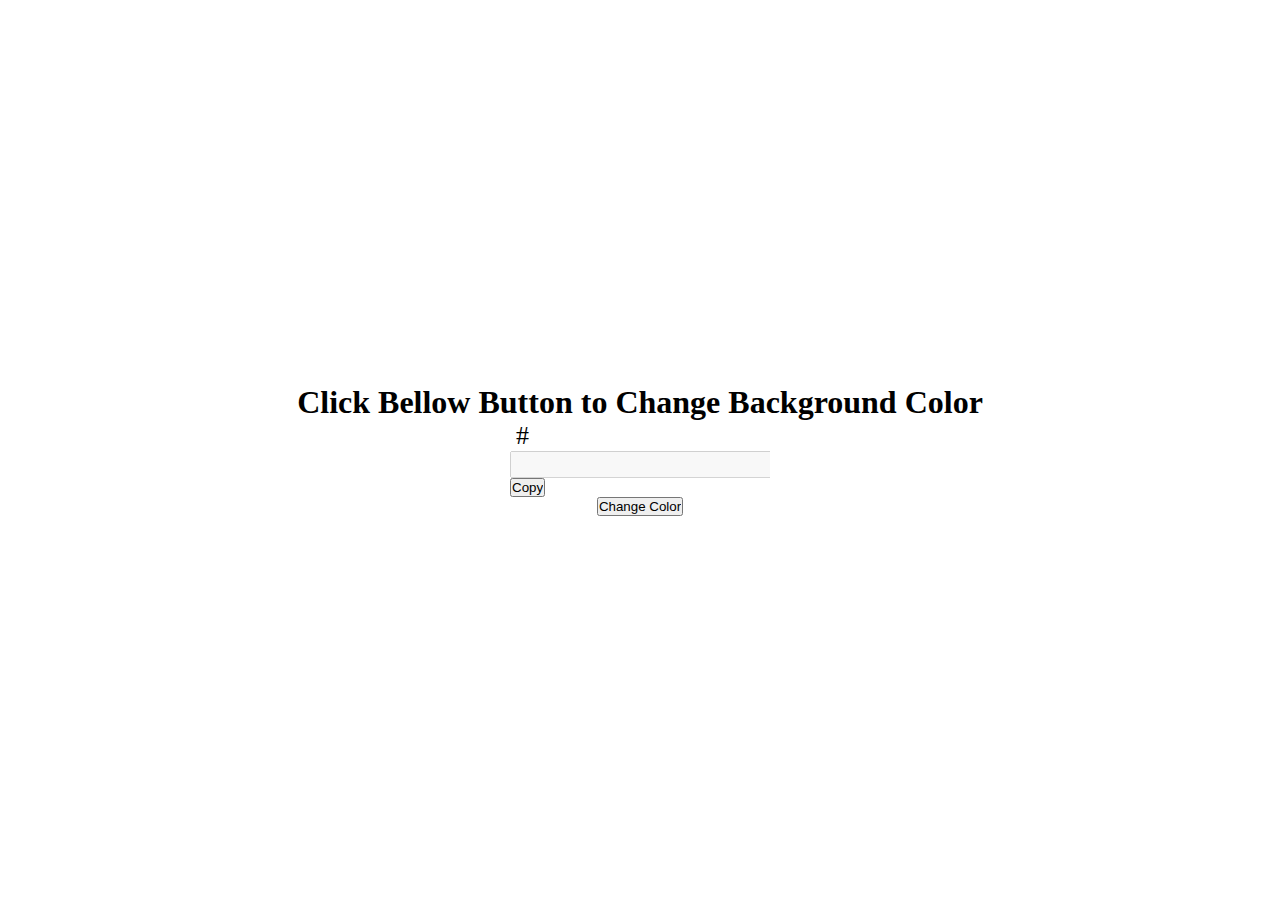
<file: Project 1/index.html>
<!doctype html>
<html lang="en">
  <head>
    <meta charset="utf-8">
    <meta name="viewport" content="width=device-width, initial-scale=1">
    <title>JS DOM Project</title>
    <link href="https://cdn.jsdelivr.net/npm/bootstrap@5.2.1/dist/css/bootstrap.min.css" rel="stylesheet" integrity="sha384-iYQeCzEYFbKjA/T2uDLTpkwGzCiq6soy8tYaI1GyVh/UjpbCx/TYkiZhlZB6+fzT" crossorigin="anonymous">
    <link rel="stylesheet" href="css/style.css">
  </head>
  <body>
   <div class="container-fluid p-0" id="root">
    <div class="wrap">
      <h1 class="display-5 text-center text-bold">Click Bellow Button to Change Background Color</h1>
      <div class="input-group field my-3" >
        <div class="input-group-text">#</div>
        <input type="text" class="form-control" id="output" disabled>
        <button class="btn btn-success" id="copy">Copy</button>
      </div>
      <button class="btn btn-lg btn-warning text-white" id="change">Change Color</button>
    </div>
   </div>

    <script src="https://cdn.jsdelivr.net/npm/bootstrap@5.2.1/dist/js/bootstrap.bundle.min.js" integrity="sha384-u1OknCvxWvY5kfmNBILK2hRnQC3Pr17a+RTT6rIHI7NnikvbZlHgTPOOmMi466C8" crossorigin="anonymous"></script>
    <script src="js/script.js"></script>
  </body>
</html>
</file>
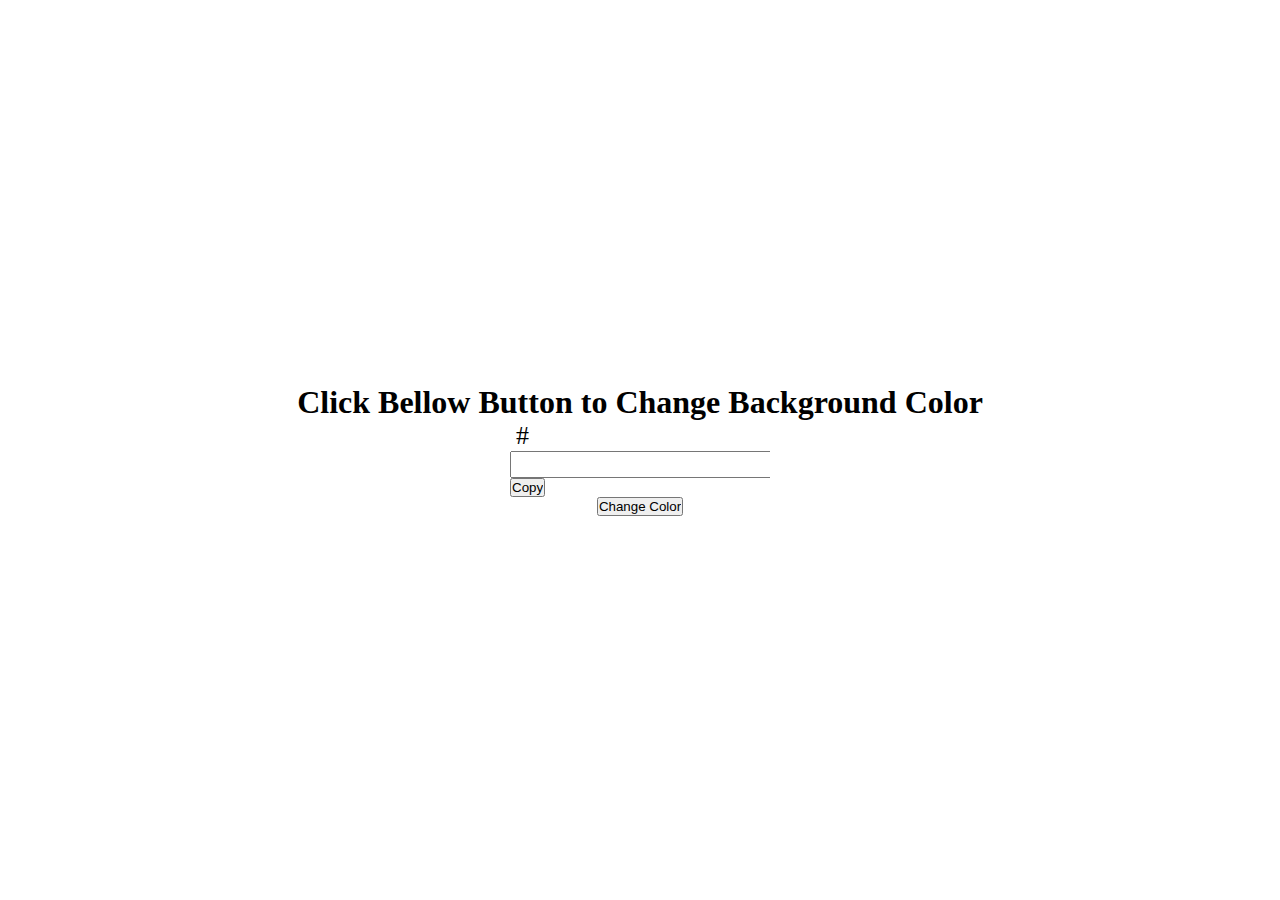
<file: Project 2/index.html>
<!doctype html>
<html lang="en">
  <head>
    <meta charset="utf-8">
    <meta name="viewport" content="width=device-width, initial-scale=1">
    <title>JS DOM Project</title>
    <link href="https://cdn.jsdelivr.net/npm/bootstrap@5.2.1/dist/css/bootstrap.min.css" rel="stylesheet" integrity="sha384-iYQeCzEYFbKjA/T2uDLTpkwGzCiq6soy8tYaI1GyVh/UjpbCx/TYkiZhlZB6+fzT" crossorigin="anonymous">
    <link rel="stylesheet" href="css/style.css">
  </head>
  <body>
   <div class="container-fluid p-0" id="root">
    <div class="wrap">
      <h1 class="display-5 text-center text-bold">Click Bellow Button to Change Background Color</h1>
      <div class="input-group field my-3" >
        <div class="input-group-text">#</div>
        <input type="text" class="form-control" id="output">
        <button class="btn btn-success" id="copy">Copy</button>
      </div>
      <button class="btn btn-lg btn-warning text-white" id="change">Change Color</button>
    </div>
   </div>

    <script src="https://cdn.jsdelivr.net/npm/bootstrap@5.2.1/dist/js/bootstrap.bundle.min.js" integrity="sha384-u1OknCvxWvY5kfmNBILK2hRnQC3Pr17a+RTT6rIHI7NnikvbZlHgTPOOmMi466C8" crossorigin="anonymous"></script>
    <script src="js/script.js"></script>
  </body>
</html>
</file>
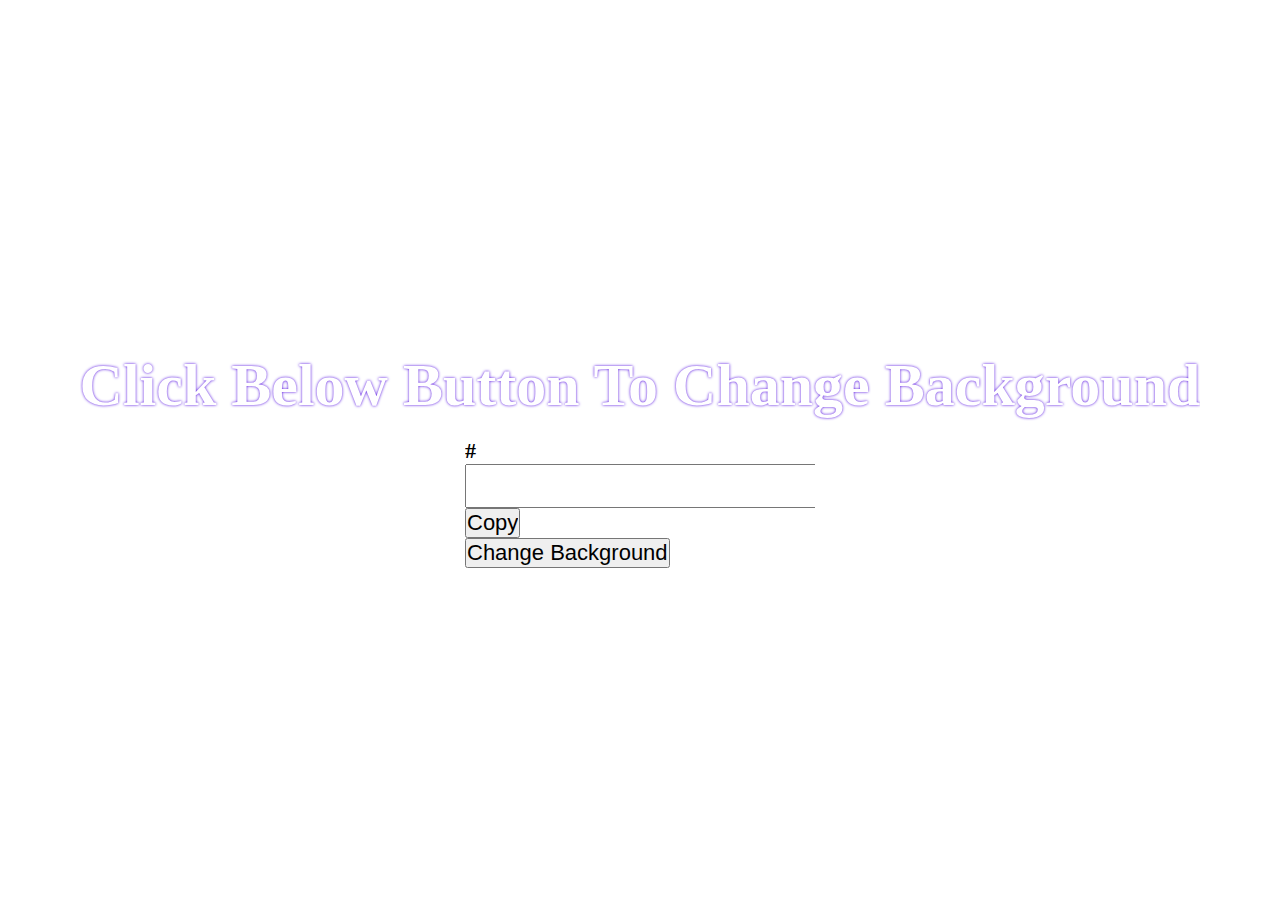
<file: Project 3/index.html>
<!doctype html>
<html lang="en">
  <head>
    <meta charset="utf-8">
    <meta name="viewport" content="width=device-width, initial-scale=1">
    <title>Bootstrap demo</title>
    <link href="https://cdn.jsdelivr.net/npm/bootstrap@5.2.1/dist/css/bootstrap.min.css" rel="stylesheet" integrity="sha384-iYQeCzEYFbKjA/T2uDLTpkwGzCiq6soy8tYaI1GyVh/UjpbCx/TYkiZhlZB6+fzT" crossorigin="anonymous">
    <link rel="stylesheet" href="asset/css/style.css">
  </head>
  <body>


    <!-- <div class="toast show toast-animation-in">#DDFFCC Copied</div> -->
   <div class="container-fluid p-0">
    <div class="wrap" id="root">
      <h1>Click Below Button to change Background</h1>

      <div class="form-group">
        <div class="input-group">
          <div class="input-group-text" id="label">#</div>
        <input type="text" id="output" class="form-control" id="output">
        <button class="btn btn-warning text-white" id="btnCopy">Copy</button>
        </div>
      <!-- <div class="form-group my-2">
        <div class="input-group">
          <div class="input-group-text" id="label">RGB</div>
        <input type="text" id="output" class="form-control" id="output">
        <button class="btn btn-warning text-white" id="btnCopy">Copy</button>
        </div>
         
      </div> -->
      <button class="btn btn-danger btn-lg my-3" id="btnChange">Change Background</button>

    </div>
   </div>
    <script src="https://cdn.jsdelivr.net/npm/bootstrap@5.2.1/dist/js/bootstrap.bundle.min.js" integrity="sha384-u1OknCvxWvY5kfmNBILK2hRnQC3Pr17a+RTT6rIHI7NnikvbZlHgTPOOmMi466C8" crossorigin="anonymous"></script>
    <script src="asset/js/script.js"></script>
  </body>
</html>
</file>
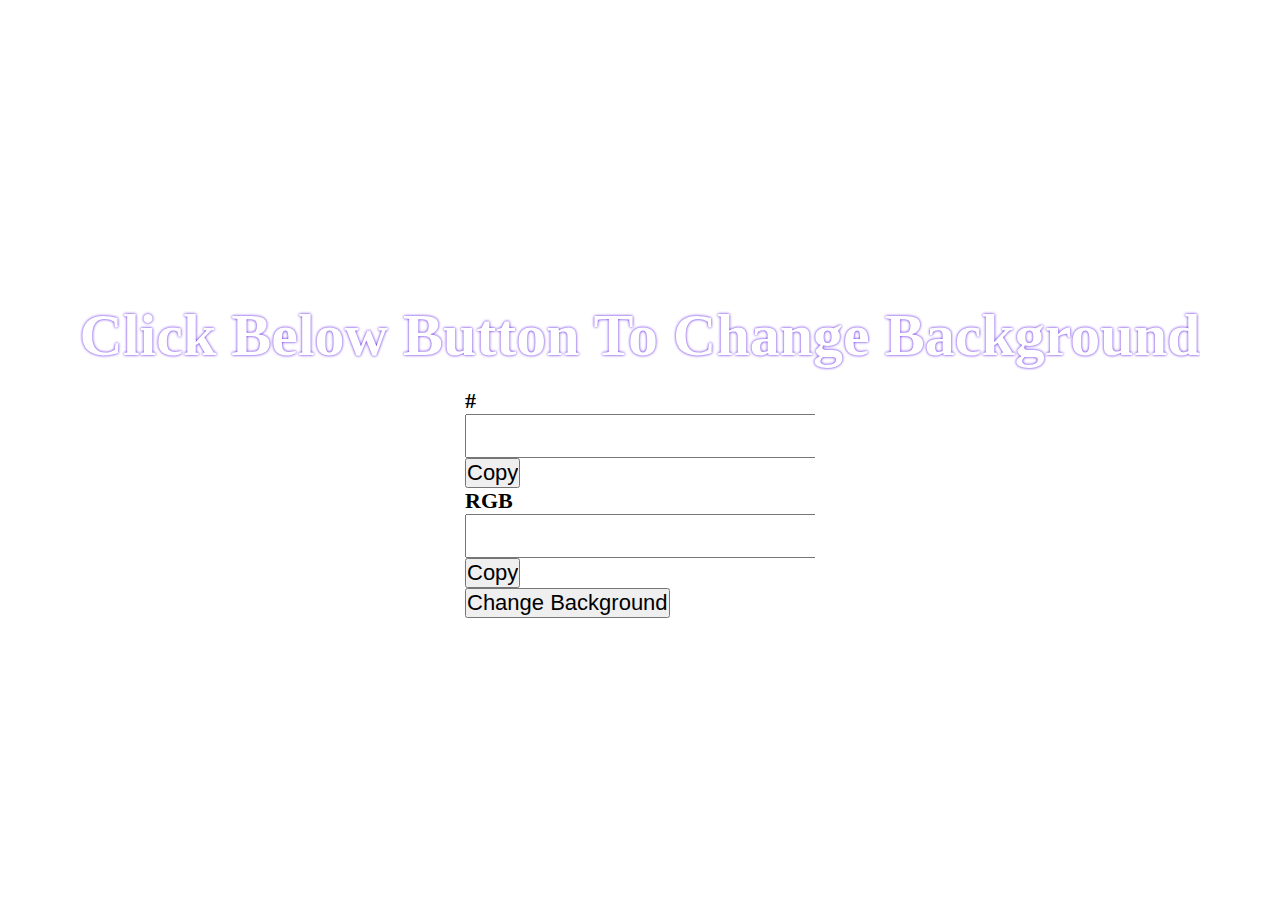
<file: Project 4/index.html>
<!doctype html>
<html lang="en">
  <head>
    <meta charset="utf-8">
    <meta name="viewport" content="width=device-width, initial-scale=1">
    <title>Bootstrap demo</title>
    <link href="https://cdn.jsdelivr.net/npm/bootstrap@5.2.1/dist/css/bootstrap.min.css" rel="stylesheet" integrity="sha384-iYQeCzEYFbKjA/T2uDLTpkwGzCiq6soy8tYaI1GyVh/UjpbCx/TYkiZhlZB6+fzT" crossorigin="anonymous">
    <link rel="stylesheet" href="asset/css/style.css">
  </head>
  <body>


    <!-- <div class="toast show toast-animation-in">#DDFFCC Copied</div> -->
   <div class="container-fluid p-0">
    <div class="wrap" id="root">
      <h1>Click Below Button to change Background</h1>

      <div class="form-group">
        <div class="input-group">
          <div class="input-group-text" id="label">#</div>
        <input type="text" id="output" class="form-control" id="output">
        <button class="btn btn-warning text-white" id="btnCopy">Copy</button>
        </div>
     <div class="form-group my-2">
        <div class="input-group">
          <div class="input-group-text" id="label">RGB</div>
        <input type="text" id="output" class="form-control" id="output">
        <button class="btn btn-warning text-white" id="btnCopy">Copy</button>
        </div>
         
      </div> 
      <button class="btn btn-danger btn-lg my-3" id="btnChange">Change Background</button>

    </div>
   </div>
    <script src="https://cdn.jsdelivr.net/npm/bootstrap@5.2.1/dist/js/bootstrap.bundle.min.js" integrity="sha384-u1OknCvxWvY5kfmNBILK2hRnQC3Pr17a+RTT6rIHI7NnikvbZlHgTPOOmMi466C8" crossorigin="anonymous"></script>
    <script src="asset/js/script.js"></script>
  </body>
</html>
</file>
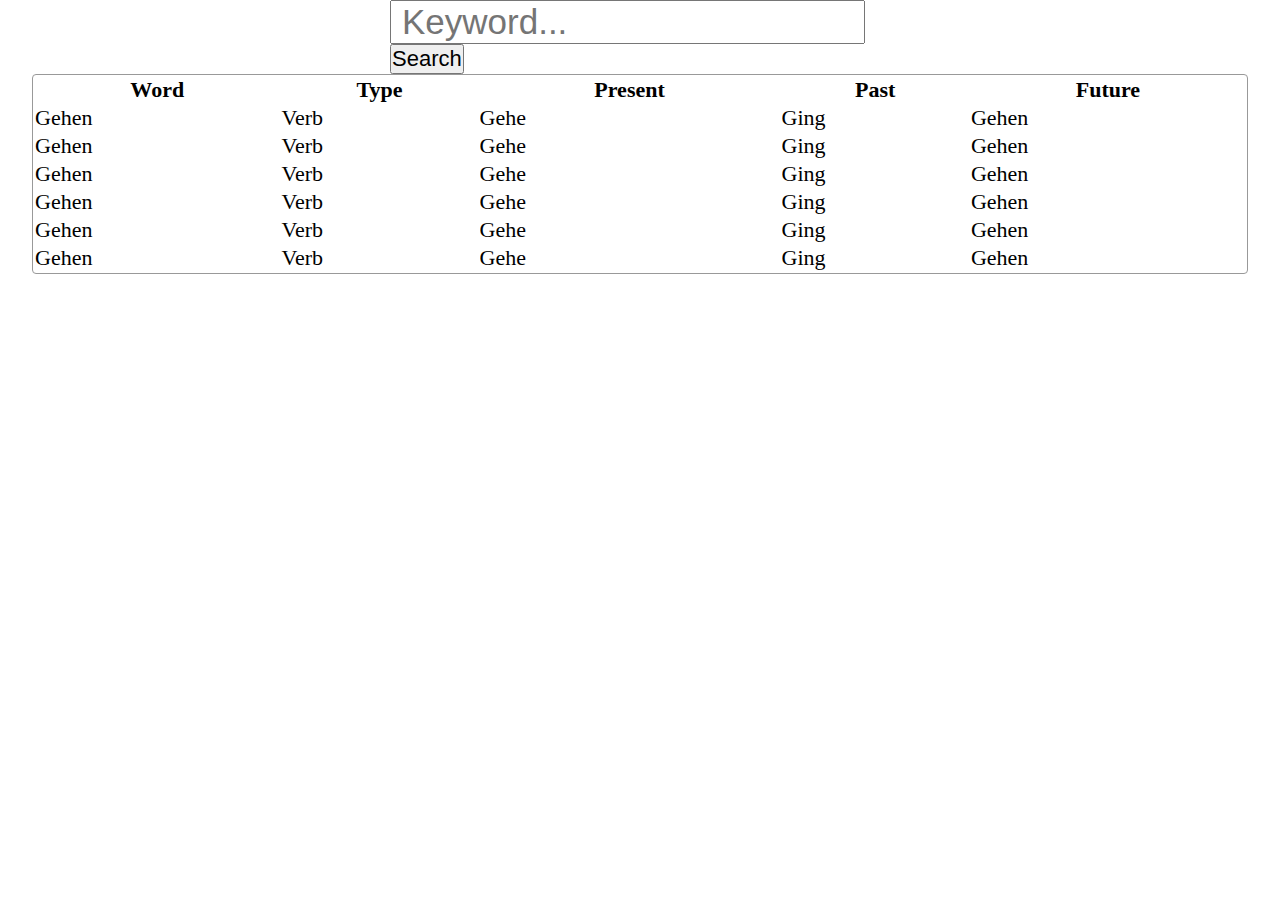
<file: Project 5/index.html>
<!doctype html>
<html lang="en">
  <head>
    <meta charset="utf-8">
    <meta name="viewport" content="width=device-width, initial-scale=1">
    <title>Bootstrap demo</title>
    <link href="https://cdn.jsdelivr.net/npm/bootstrap@5.2.1/dist/css/bootstrap.min.css" rel="stylesheet" integrity="sha384-iYQeCzEYFbKjA/T2uDLTpkwGzCiq6soy8tYaI1GyVh/UjpbCx/TYkiZhlZB6+fzT" crossorigin="anonymous">
    <link rel="stylesheet" href="asset/css/style.css">
  </head>
  <body>


    <!-- <div class="toast show toast-animation-in">#DDFFCC Copied</div> -->
   <div class="container-fluid p-0">
    <div class="wrap" id="root">
      <div class="form-group my-5">
        <div class="input-group">
           <input type="text" id="output" placeholder="Keyword..." class="form-control" id="output">
        <button class="btn btn-warning text-white" id="btnCopy">Search</button>
        </div>        
      </div>


      
        <table class="table table-striped table-hover mx-5">
          <tr>
            <th>Word</th>
            <th>Type</th>
            <th>Present</th>
            <th>Past</th>
            <th>Future</th>
          </tr>
          <tr>
            <td>Gehen</td>
            <td>Verb</td>
            <td>Gehe</td>
            <td>Ging</td>
            <td>Gehen</td>
          </tr>
          <tr>
            <td>Gehen</td>
            <td>Verb</td>
            <td>Gehe</td>
            <td>Ging</td>
            <td>Gehen</td>
          </tr>
          <tr>
            <td>Gehen</td>
            <td>Verb</td>
            <td>Gehe</td>
            <td>Ging</td>
            <td>Gehen</td>
          </tr>
          <tr>
            <td>Gehen</td>
            <td>Verb</td>
            <td>Gehe</td>
            <td>Ging</td>
            <td>Gehen</td>
          </tr>
          <tr>
            <td>Gehen</td>
            <td>Verb</td>
            <td>Gehe</td>
            <td>Ging</td>
            <td>Gehen</td>
          </tr>
          <tr>
            <td>Gehen</td>
            <td>Verb</td>
            <td>Gehe</td>
            <td>Ging</td>
            <td>Gehen</td>
          </tr>
        </table>
     



    </div>
   </div>
    <script src="https://cdn.jsdelivr.net/npm/bootstrap@5.2.1/dist/js/bootstrap.bundle.min.js" integrity="sha384-u1OknCvxWvY5kfmNBILK2hRnQC3Pr17a+RTT6rIHI7NnikvbZlHgTPOOmMi466C8" crossorigin="anonymous"></script>
    <script src="asset/js/script.js"></script>
  </body>
</html>
</file>
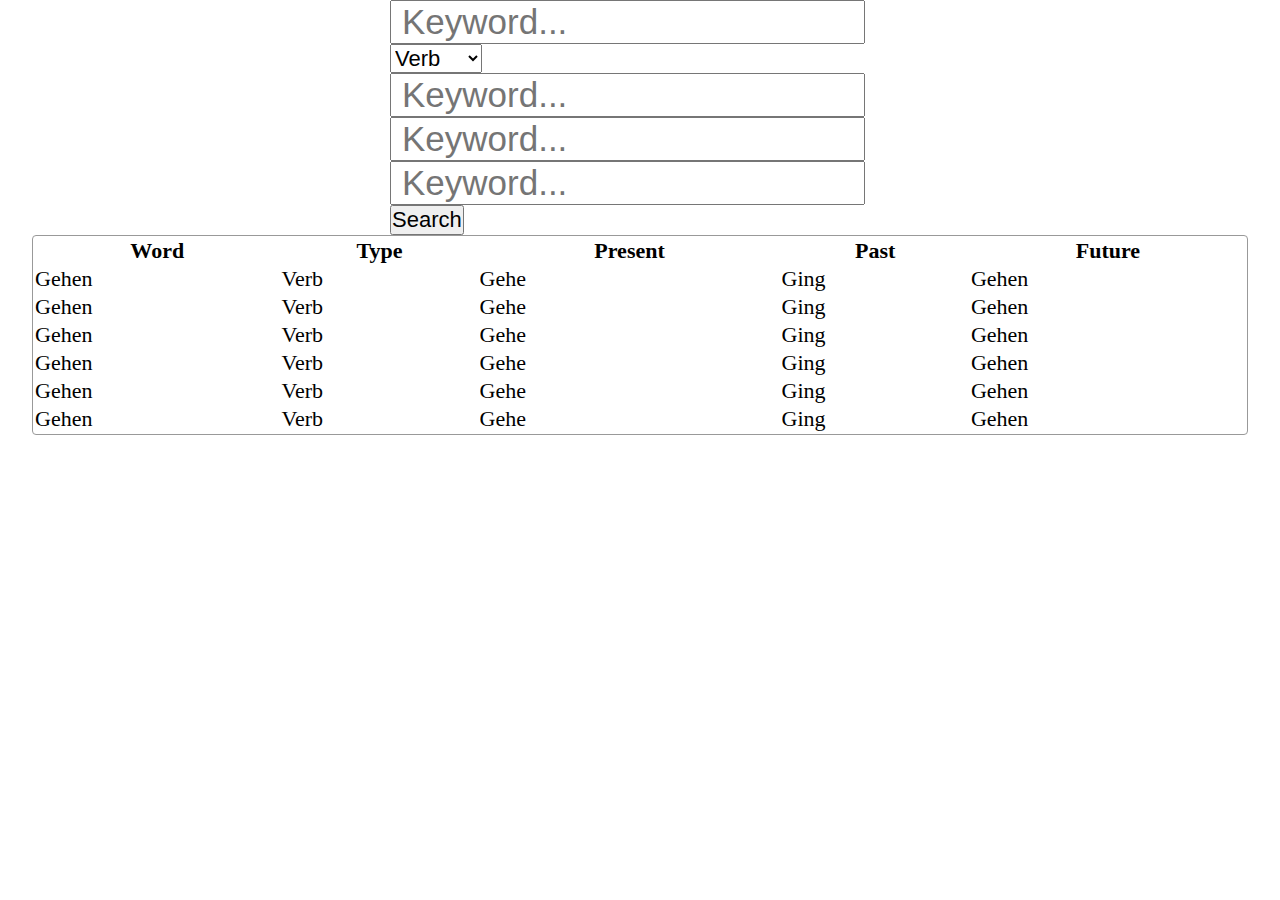
<file: Project 5/add.html>
<!doctype html>
<html lang="en">
  <head>
    <meta charset="utf-8">
    <meta name="viewport" content="width=device-width, initial-scale=1">
    <title>Bootstrap demo</title>
    <link href="https://cdn.jsdelivr.net/npm/bootstrap@5.2.1/dist/css/bootstrap.min.css" rel="stylesheet" integrity="sha384-iYQeCzEYFbKjA/T2uDLTpkwGzCiq6soy8tYaI1GyVh/UjpbCx/TYkiZhlZB6+fzT" crossorigin="anonymous">
    <link rel="stylesheet" href="asset/css/style.css">
  </head>
  <body>


    <!-- <div class="toast show toast-animation-in">#DDFFCC Copied</div> -->
   <div class="container-fluid p-0">
    <div class="wrap" id="root">
      <div class="form-group my-5">
        <div class="add">
           <div class="input-group">
            <input type="text" id="keyword" placeholder="Keyword..." class="form-control" id="output">
           <select name="" id="">
              <option value="">Verb</option>
              <option value="">Adj</option>
              <option value="">Adverb</option>
              <option value="">Conj.</option>
           </select>
           </div>
          <div class="input-group">
            <input type="text" id="present" placeholder="Keyword..." class="form-control" id="output">
            <input type="text" id="past" placeholder="Keyword..." class="form-control" id="output">
            <input type="text" id="future" placeholder="Keyword..." class="form-control" id="output">
          </div>
        <button class="btn btn-warning text-white" id="btnCopy">Search</button>
        </div>        
      </div>


      
        <table class="table table-striped table-hover mx-5">
          <tr>
            <th>Word</th>
            <th>Type</th>
            <th>Present</th>
            <th>Past</th>
            <th>Future</th>
          </tr>
          <tr>
            <td>Gehen</td>
            <td>Verb</td>
            <td>Gehe</td>
            <td>Ging</td>
            <td>Gehen</td>
          </tr>
          <tr>
            <td>Gehen</td>
            <td>Verb</td>
            <td>Gehe</td>
            <td>Ging</td>
            <td>Gehen</td>
          </tr>
          <tr>
            <td>Gehen</td>
            <td>Verb</td>
            <td>Gehe</td>
            <td>Ging</td>
            <td>Gehen</td>
          </tr>
          <tr>
            <td>Gehen</td>
            <td>Verb</td>
            <td>Gehe</td>
            <td>Ging</td>
            <td>Gehen</td>
          </tr>
          <tr>
            <td>Gehen</td>
            <td>Verb</td>
            <td>Gehe</td>
            <td>Ging</td>
            <td>Gehen</td>
          </tr>
          <tr>
            <td>Gehen</td>
            <td>Verb</td>
            <td>Gehe</td>
            <td>Ging</td>
            <td>Gehen</td>
          </tr>
        </table>
     



    </div>
   </div>
    <script src="https://cdn.jsdelivr.net/npm/bootstrap@5.2.1/dist/js/bootstrap.bundle.min.js" integrity="sha384-u1OknCvxWvY5kfmNBILK2hRnQC3Pr17a+RTT6rIHI7NnikvbZlHgTPOOmMi466C8" crossorigin="anonymous"></script>
    <script src="asset/js/script.js"></script>
  </body>
</html>
</file>
<file: Project 1/css/style.css>
*{
    margin: 0;
    padding: 0;
    box-sizing: border-box;
    overflow: hidden;
}

body{
    position: relative;
}

.container{
    width: 100vw;
    min-height: 100vh;
    display: flex;
    align-items: center;
    justify-content: center;

}
.wrap{
    width: 100vw;
    min-height: 100vh;
    display: flex;
    align-items: center;
    justify-content: center;
    flex-direction: column;

}
.toast {
    position: absolute;
    top: 20px;
    right: 20px;
    text-align: center;
    width: 165px;
    padding: 3px 0px;
    cursor: pointer;
}
.success{
    background-color: yellowgreen;
}
.toast-slide-in{
    animation: toast-slide-in .5s ease-in;
}
.toast-slide-out{
    animation: toast-slide-out .5s ease-in;
}
@keyframes toast-slide-in {
    from{
        transform: translateX(250px);
        opacity: 0;
    }
    to{
        transform: translateX(0px);
        opacity: 1;
    }
    
}
@keyframes toast-slide-out {
    from{
        transform: translateX(0px);
        opacity: 1;
    }
    to{
        transform: translateX(250px);
        opacity: 0;
    }
}

.field{
    width: 260px;
}
input[type=text] {
    padding: 0 5px;
    font-size: 20px;
    text-align: center;
}

.input-group-text {
    font-size: 26px;
    padding: 0px 6px;
}
</file>
<file: Project 2/css/style.css>
*{
    margin: 0;
    padding: 0;
    box-sizing: border-box;
    overflow: hidden;
}

body{
    position: relative;
}



.container{
    width: 100vw;
    min-height: 100vh;
    display: flex;
    align-items: center;
    justify-content: center;

}
.wrap{
    width: 100vw;
    min-height: 100vh;
    display: flex;
    align-items: center;
    justify-content: center;
    flex-direction: column;

}
.toast {
    position: absolute;
    top: 20px;
    right: 10px;
    text-align: center;
    width: 150px;
    padding: 3px 0px;
    cursor: pointer;
}
.success{
    background-color: yellowgreen;
}
.toast-slide-in{
    animation: toast-slide-in .5s ease-in;
}
.toast-slide-out{
    animation: toast-slide-out .5s ease-in;
}
@keyframes toast-slide-in {
    from{
        transform: translateX(250px);
        opacity: 0;
    }
    to{
        transform: translateX(0px);
        opacity: 1;
    }
    
}
@keyframes toast-slide-out {
    from{
        transform: translateX(0px);
        opacity: 1;
    }
    to{
        transform: translateX(250px);
        opacity: 0;
    }
}

.field{
    width: 260px;
}
input[type=text] {
    padding: 0 5px;
    font-size: 20px;
    text-align: center;
    
}

.input-group-text {
    font-size: 26px;
    padding: 0px 6px;
}
</file>
<file: Project 3/asset/css/style.css>
*{
    margin: 0;
    padding: 0;
    box-sizing: border-box;
    overflow: hidden;
    font-size: 22px;
}

body{
    position: relative;
}
.form-group{
    width: 350px;
    
}
.wrap{
    width: 100vw;
    min-height: 100vh;
    display: flex;
    align-items: center;
    justify-content: center;
    flex-direction: column;
}

h1 {
    font-size: 60px;
    line-height: 85px;
    color: #fff;
    margin: 10px 0px;
    font-weight: bold;
    text-shadow: 0px 0px 3px #4b00df;
    text-transform: capitalize;
}

#copy,#label {
    font-weight: bold;
    text-transform: uppercase;
    
}
#copy{
    font-weight: normal;
}


input[type=text] {
    font-size: 35px;
    padding: 0px 10px;
}


.toast {
    width: 180px;
    text-align: center;
    position: absolute;
    right: 15px;
    top: 20px;
    padding: 5px 4px;
    background-color: lightseagreen;
    color: white;
    text-shadow: 0px 0px 2px #9a9a9a;
    cursor: pointer;
}

.toast-slide-in{
    animation: toast-slide-in .5s ease-in;
}
.toast-slide-out{
    animation: toast-slide-out .5s ease-in;
}
@keyframes toast-slide-in {
    from{
        transform: translateX(250px);
        opacity: 0;
    }
    to{
        transform: translateX(0px);
        opacity: 1;
    }
    
}
@keyframes toast-slide-out {
    from{
        transform: translateX(0px);
        opacity: 1;
    }
    to{
        transform: translateX(250px);
        opacity: 0;
    }
}
</file>
<file: Project 4/asset/css/style.css>
*{
    margin: 0;
    padding: 0;
    box-sizing: border-box;
    overflow: hidden;
    font-size: 22px;
}

body{
    position: relative;
}
.form-group{
    width: 350px;
    
}
.wrap{
    width: 100vw;
    min-height: 100vh;
    display: flex;
    align-items: center;
    justify-content: center;
    flex-direction: column;
}

h1 {
    font-size: 60px;
    line-height: 85px;
    color: #fff;
    margin: 10px 0px;
    font-weight: bold;
    text-shadow: 0px 0px 3px #4b00df;
    text-transform: capitalize;
}

#copy,#label {
    font-weight: bold;
    text-transform: uppercase;
    
}
#copy{
    font-weight: normal;
}


input[type=text] {
    font-size: 35px;
    padding: 0px 10px;
}


.toast {
    width: 180px;
    text-align: center;
    position: absolute;
    right: 15px;
    top: 20px;
    padding: 5px 4px;
    background-color: lightseagreen;
    color: white;
    text-shadow: 0px 0px 2px #9a9a9a;
    cursor: pointer;
}

.toast-slide-in{
    animation: toast-slide-in .5s ease-in;
}
.toast-slide-out{
    animation: toast-slide-out .5s ease-in;
}
@keyframes toast-slide-in {
    from{
        transform: translateX(250px);
        opacity: 0;
    }
    to{
        transform: translateX(0px);
        opacity: 1;
    }
    
}
@keyframes toast-slide-out {
    from{
        transform: translateX(0px);
        opacity: 1;
    }
    to{
        transform: translateX(250px);
        opacity: 0;
    }
}
</file>
<file: Project 5/asset/css/style.css>
*{
    margin: 0;
    padding: 0;
    box-sizing: border-box;
    overflow: hidden;
    font-size: 22px;
}

body{
    position: relative;
}
.form-group{
    width: 500px;
    
}
.wrap {
	width: 100vw;
	min-height: 100vh;
	display: flex;
	align-items: center;
	justify-content: start;
	flex-direction: column;
}

h1 {
    font-size: 60px;
    line-height: 85px;
    color: #fff;
    margin: 10px 0px;
    font-weight: bold;
    text-shadow: 0px 0px 3px #4b00df;
    text-transform: capitalize;
}

#copy,#label {
    font-weight: bold;
    text-transform: uppercase;
    
}
#copy{
    font-weight: normal;
}


input[type=text] {
    font-size: 35px;
    padding: 0px 10px;
    color: #999999;
}


.toast {
    width: 180px;
    text-align: center;
    position: absolute;
    right: 15px;
    top: 20px;
    padding: 5px 4px;
    background-color: lightseagreen;
    color: white;
    text-shadow: 0px 0px 2px #9a9a9a;
    cursor: pointer;
}

.toast-slide-in{
    animation: toast-slide-in .5s ease-in;
}
.toast-slide-out{
    animation: toast-slide-out .5s ease-in;
}
@keyframes toast-slide-in {
    from{
        transform: translateX(250px);
        opacity: 0;
    }
    to{
        transform: translateX(0px);
        opacity: 1;
    }
    
}
@keyframes toast-slide-out {
    from{
        transform: translateX(0px);
        opacity: 1;
    }
    to{
        transform: translateX(250px);
        opacity: 0;
    }
}

table {
	width: 95vw !important;
    border: 1px solid #999;
    border-radius: 4px;
}

table tr{
    cursor: pointer;
}

.input-group:nth-child(2),.input-group:nth-child(2+1){ margin: 0px 10px;}
</file>
